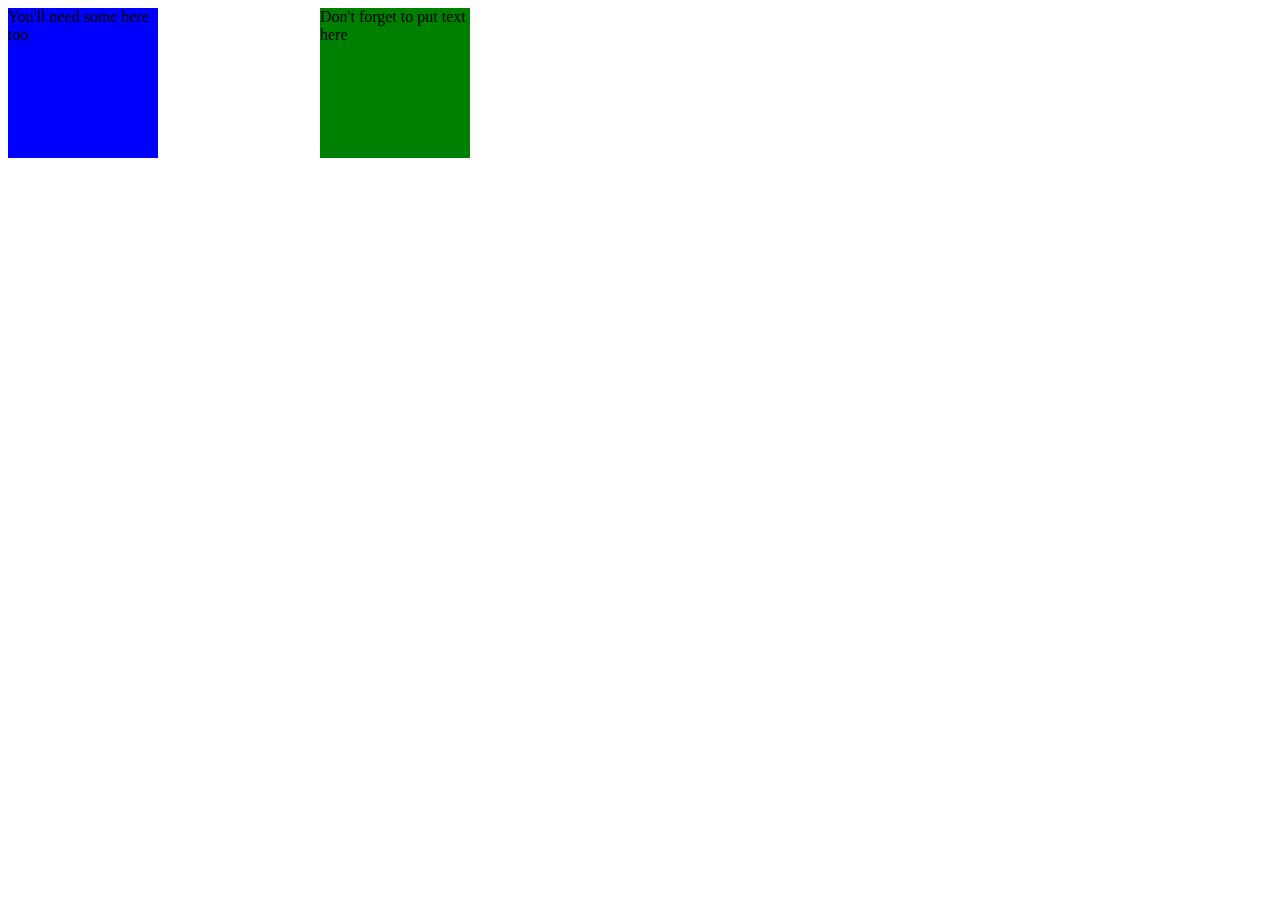
<file: positions.html>
<html>
		<head>
			<link type="text/css" rel="stylesheet" href="main.css" />
			<title> New Website </title>
		</head>
	 	<body>
	 		 <div id="one"> Put some text here </div>
			<div id="two"> You'll need some here too </div>
			<div id="three"> Don't forget to put text here</div> 
		</body>
</html>
</file>
<file: main.css>
.Overview {
					font-size: 20px;
				}
				.Favorite{
					font-size: 20px;
				}
				.Trivia {
					font-size: 20px;
				}
				#background {
					background-color: cyan;
				}
				#button {
					height: 23;
					border-radius: 5;
				}
				.wrap-trivia {
					height: 200px;
					width: 350px;
					border: 5px double black;
				}
				.wrap-list{
					height: 170px;
					width: 200px;
					border: 5px dashed green;
				}
				.wrap-text {
					font-size: 21px;
				}
				#one {
height: 150px;
width: 150px;
background-color: red;
display: inline-block;
position: fixed;
 z-index: 1;
}
#two {
height: 150px;
width: 150px;
background-color: blue;
display: inline-block;
position: absolute;
 z-index: 2;
}
#three {
height: 150px;
width: 150px;
background-color: green;
display: inline-block;
position: absolute;
left: 25%;
}
</file>
